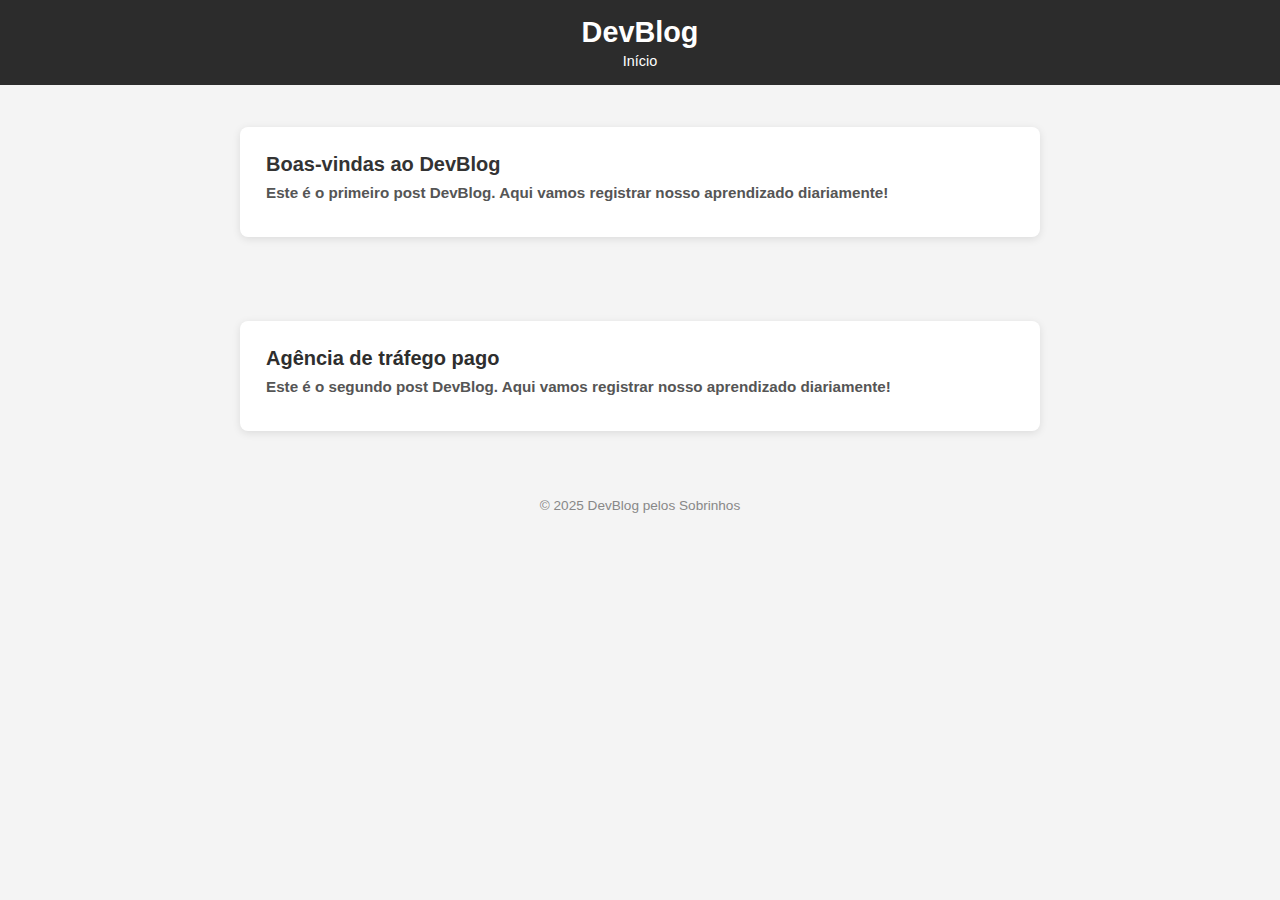
<file: index.html>
<!DOCTYPE html>
<html lang="pt-BR">
<head>
  <meta charset="UTF-8" />
  <meta name="viewport" content="width=device-width, initial-scale=1.0" />
  <title>DevBlog</title>
  <link rel="stylesheet" href="style.css" />
</head>
<body>
  <header>
    <h1>DevBlog</h1>
    <nav>Início</nav>
  </header>

  <div class="main-background">
    <main>
        <article class="post">
        
              <div class="post-inner">
              
                <h2><strong>Boas-vindas ao DevBlog</strong></h2>
                <h3>Este é o primeiro post <strong>DevBlog.</strong> Aqui vamos registrar nosso aprendizado diariamente!</h3>
               </a>
              </div>
          
          </article>
          
    </main>
  </div>

 <div class="main-background">
    <main>
        <article class="post">
        
              <div class="post-inner">
                <a href="https://pedraocode.github.io/posts-3/" class="post-link">
                  <h2><strong>Agência de tráfego pago</strong></h2>
                  <h3>Este é o segundo post <strong>DevBlog.</strong> Aqui vamos registrar nosso aprendizado diariamente!</h3>
                </a>
              </div>
          
          </article>
          
    </main>
  </div>

  <footer>
    <p>© 2025 DevBlog pelos Sobrinhos</p>
  </footer>
</body>
</html>
</file>
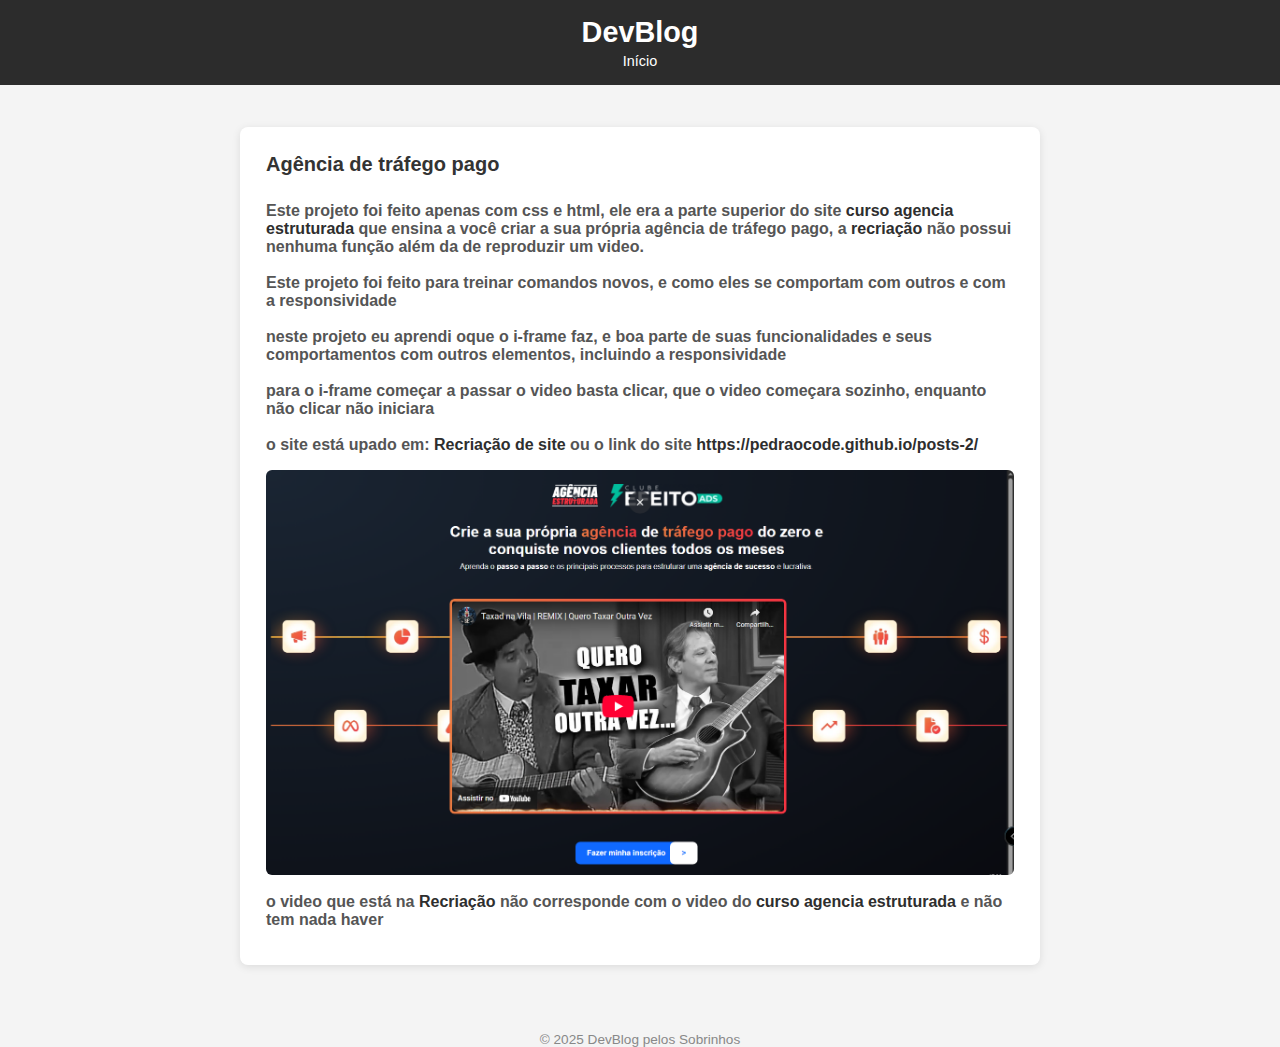
<file: posts-3/index.html>
<!DOCTYPE html>
<html lang="pt-BR">
<head>
  <meta charset="UTF-8" />
  <meta name="viewport" content="width=device-width, initial-scale=1.0" />
  <title>DevBlog</title>
  <link rel="stylesheet" href="style.css" />
</head>
<body>
  <header>
    <h1>DevBlog</h1>
    <nav>Início</nav>
  </header>
<div class="main-background">
    <main>
        <article class="post">
        
              <div class="post-inner">
               
                <h2><strong>Agência de tráfego pago</strong></h2>
               <strong>
                <br>
                  <p>Este projeto foi feito apenas com css e html, ele era a parte superior do site <a href="https://efeitoads.com/curso-agencia-estruturada/"> <strong>curso agencia estruturada</strong></a>
                que ensina a você criar a sua própria agência de tráfego pago, a <a href="https://pedraocode.github.io/posts-2/"><strong>recriação</strong></a> não possui nenhuma função além da de reproduzir um video.
                </p>
                <br>
                <p>Este projeto foi feito para treinar comandos novos, e como eles se comportam com outros e com a responsividade</p>
              <br>
              <p>neste projeto eu aprendi oque o i-frame faz, e boa parte de suas funcionalidades e seus comportamentos com outros elementos, incluindo a responsividade</p>
              <br>
              <p>para o i-frame começar a passar o video basta clicar, que o video começara sozinho, enquanto não clicar não iniciara</p>
           <br>
           <p>o site está upado em: <a href="https://pedraocode.github.io/posts-2/">Recriação de site</a> ou o link do site <a href="https://pedraocode.github.io/posts-2/">https://pedraocode.github.io/posts-2/</a></p>
            <img src="ur.PNG" alt="">
            <br>
            <p>o video que está na <a href="https://pedraocode.github.io/posts-2/">Recriação</a> não corresponde com o video do  <a href="https://efeitoads.com/curso-agencia-estruturada/"> curso agencia estruturada</a> e não tem nada haver</p>
          </strong>
        </div>
          
          </article>
          
    </main>
  </div>

  <footer>
    <p>© 2025 DevBlog pelos Sobrinhos</p>
  </footer>
</body>
</html>
</file>
<file: style.css>
* {
    margin: 0;
    padding: 0;
    box-sizing: border-box;
  }
  
  body {
    font-family: sans-serif;
    background-color: #f4f4f4;
    color: #333;
    display: flex;
    flex-direction: column;
    min-height: 100vh;
  }
  
  header {
    background-color: #2c2c2c;
    color: white;
    text-align: center;
    padding: 1rem 0;
  }
  
  header h1 {
    font-size: 1.8rem;
  }
  
  header nav {
    font-size: 0.9rem;
    margin-top: 0.25rem;
  }
  
  /* NOVA DIV DE FUNDO */
  .main-background {
    background-color: #f4f4f4;
    margin: 10px 5px;
   
  }
  
  /* CAIXA CENTRAL */
  main {
    display: flex;
    justify-content: center;
    padding: 2rem 1rem;
  }
  
  .post {
    background-color: white;
    padding: 10px 10px 20px 10px; /* topo, lados, e fundo */
    border-radius: 8px;
    box-shadow: 0 2px 8px rgba(0,0,0,0.1);
    max-width: 800px;
    width: 100%;
    height: auto; /* importante tirar o height fixo */
    display: flex;
    justify-content: center;
    flex-wrap: wrap;
  }
  
  
  /* NOVA DIV INTERNA */
  .post-inner {
    background-color: rgb(255, 255, 255);
    padding: 1rem;
    border-radius: 6px;
    width: 100%;
  }
  
 
  
  .post-inner h2 {
    font-size: 1.25rem;
    margin-bottom: 0.5rem;
  }
  
  .post-inner h3 {
    font-size: 0.95rem;
    color: #555;
  }
  
  .post-inner img {
  max-width: 100%;
  height: auto;
  display: block;
  margin-top: 1rem;
  border-radius: 6px;
}

  footer {
    text-align: center;
    font-size: 0.85rem;
    color: #888;
    background-color: #f4f4f4;
    margin-top: 25px;
  }
  
 a {
  text-decoration: none;
  color: #2e2e2e;
 }
</file>
<file: posts-3/style.css>
* {
    margin: 0;
    padding: 0;
    box-sizing: border-box;
  }
  
  body {
    font-family: sans-serif;
    background-color: #f4f4f4;
    color: #333;
    display: flex;
    flex-direction: column;
    min-height: 100vh;
  }
  
  header {
    background-color: #2c2c2c;
    color: white;
    text-align: center;
    padding: 1rem 0;
  }
  
  header h1 {
    font-size: 1.8rem;
  }
  
  header nav {
    font-size: 0.9rem;
    margin-top: 0.25rem;
  }
  
  /* NOVA DIV DE FUNDO */
  .main-background {
    background-color: #f4f4f4;
    margin: 10px 5px;
   
  }
  
  /* CAIXA CENTRAL */
  main {
    display: flex;
    justify-content: center;
    padding: 2rem 1rem;
  }
  
  .post {
    background-color: white;
    padding: 10px 10px 20px 10px; /* topo, lados, e fundo */
    border-radius: 8px;
    box-shadow: 0 2px 8px rgba(0,0,0,0.1);
    max-width: 800px;
    width: 100%;
    height: auto; /* importante tirar o height fixo */
    display: flex;
    justify-content: center;
    flex-wrap: wrap;
  }
  
  
  /* NOVA DIV INTERNA */
  .post-inner {
    background-color: rgb(255, 255, 255);
    padding: 1rem;
    border-radius: 6px;
    width: 100%;
  }
  
 
  
  .post-inner h2 {
    font-size: 1.25rem;
    margin-bottom: 0.5rem;
  }
  
  .post-inner p {
    
    font-size: 1rem;
    color: #555;
  }
  
  .post-inner img {
  max-width: 100%;
  height: auto;
  display: block;
  margin-top: 1rem;
  border-radius: 6px;
}

  footer {
    text-align: center;
    font-size: 0.85rem;
    color: #888;
    background-color: #f4f4f4;
    margin-top: 25px;
  }
  
 a {
  text-decoration: none;
  color: #2e2e2e;
 }
</file>
